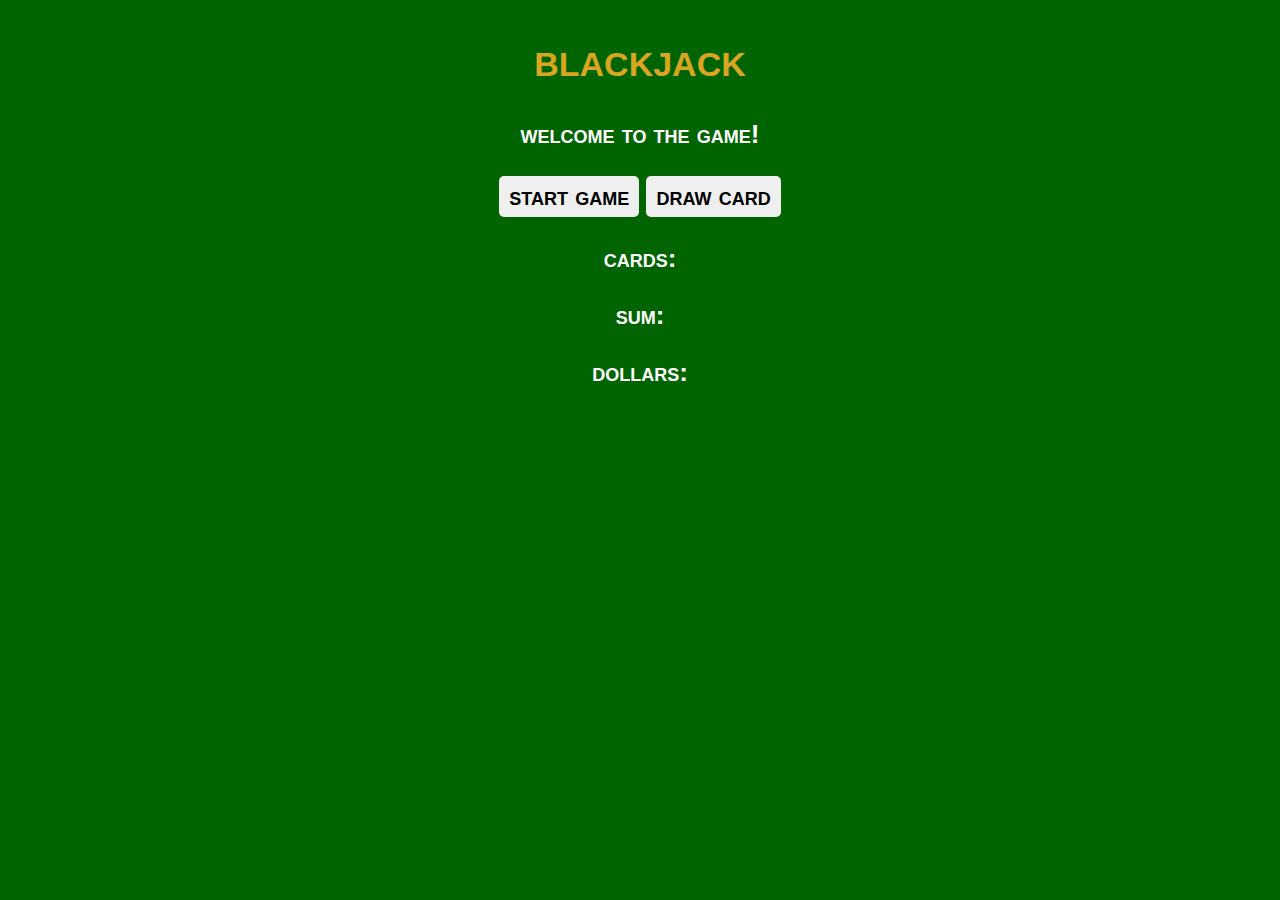
<file: Blackjack/index.html>
<!DOCTYPE html>
<html lang="en">
  <head>
    <meta charset="UTF-8" />
    <meta http-equiv="X-UA-Compatible" content="IE=edge" />
    <meta name="viewport" content="width=device-width, initial-scale=1.0" />
    <link rel="stylesheet" href="style.css" />
    <title>blackjack</title>
  </head>
  <body id="body">
    <h1 id="title">blackjack</h1>
    <p id="message-el">welcome to the game!</p>
    <button id="start" onclick="startGame()">start game</button>
    <button id="drawcard" onclick="drawCard()">draw card</button>
    <p id="cards-el">cards:</p>
    <p id="sum-el">sum:</p>
    <p id="money-el">dollars:</p>
    <script src="index.js"></script>
  </body>
</html>
</file>
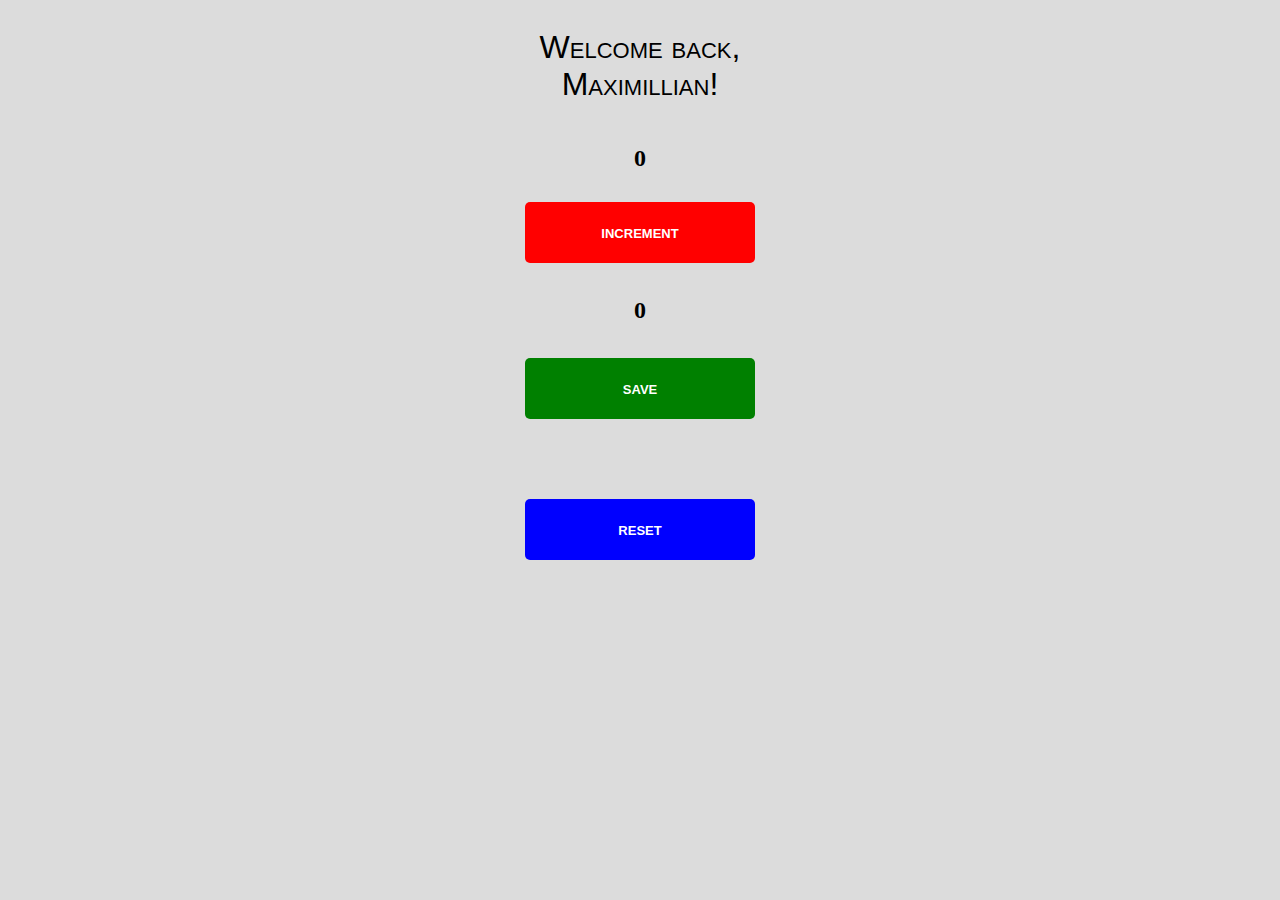
<file: People-Entered/index.html>
<!DOCTYPE html>
<html lang="en">
  <head>
    <meta charset="UTF-8" />
    <meta http-equiv="X-UA-Compatible" content="IE=edge" />
    <meta name="viewport" content="width=device-width, initial-scale=1.0" />
    <link rel="stylesheet" href="style.css" />
    <title>Counter</title>
  </head>

  <body id="body">
    <div id="main">
      <h1 id="welcome-el"></h1>
      <h2 id="countChange">0</h2>
      <button id="increment-button" onclick="increment()">increment</button>
      <p id="countSavedDisplay">0</p>
      <button id="countSaved" onclick="countSaved()">save</button>
      <button id="countReset" onclick="countReset()">reset</button>
    </div>
    <script src="script.js"></script>
  </body>
</html>
</file>
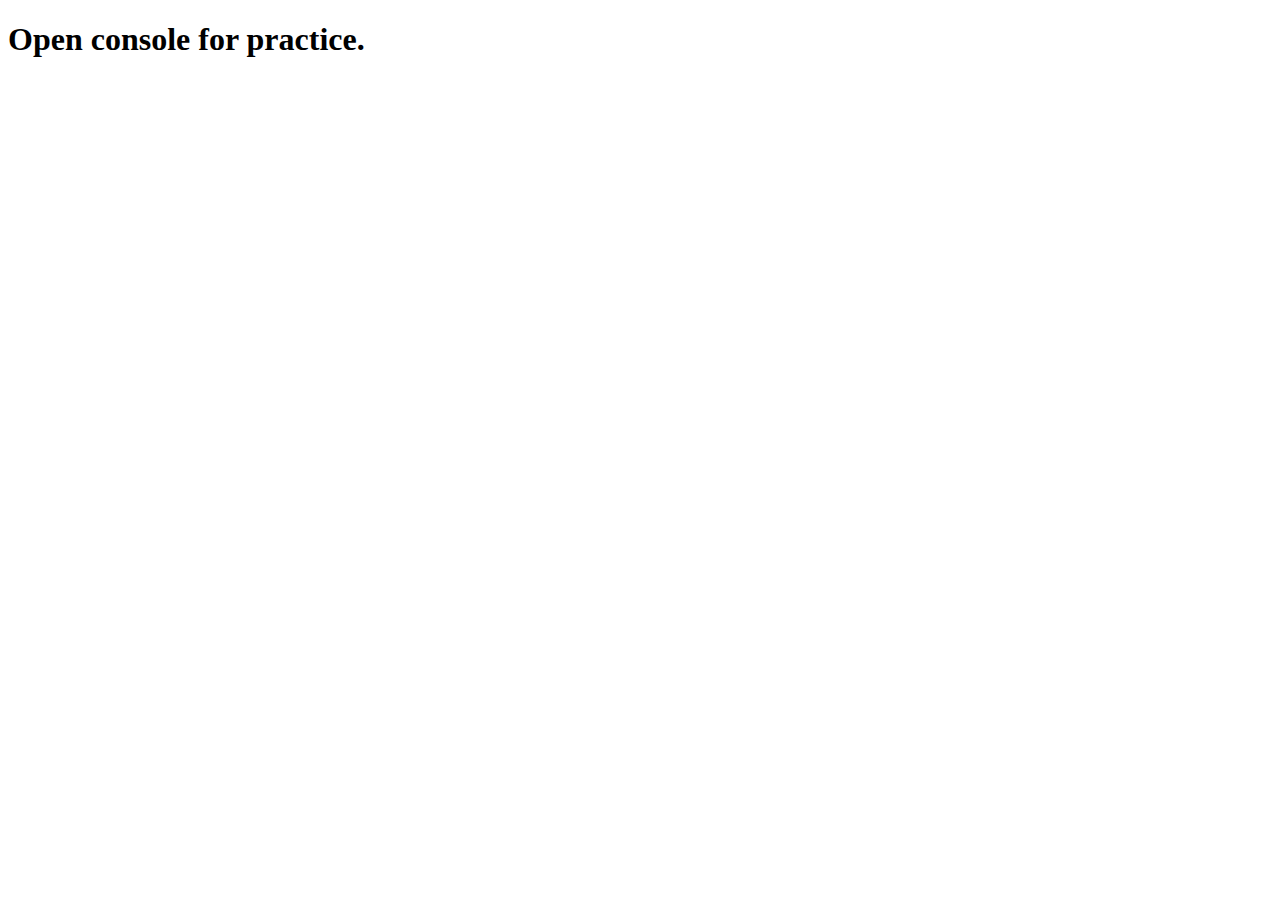
<file: Practice/index.html>
<!DOCTYPE html>
<html lang="en">
  <head>
    <meta charset="UTF-8" />
    <script src="index.js"></script>
    <title>Document</title>
  </head>

  <body>
    <h1>Open console for practice.</h1>
  </body>
</html>
</file>
<file: Blackjack/style.css>
*{
    font-family: Arial, Helvetica, sans-serif;
    text-align: center;
    color: white;
    font-variant: small-caps;
    font-weight: bold;
    font-size: 26px;
}

#body{
    background-color: rgb(0, 100, 0);
}

#title{
    font-size: 48px;
    color: goldenrod;
}

#start{
    border: none;
    color: black;
    font-size: 26px;
    border-radius: 5px;
    padding: 5px;
    padding-left: 10px;
    padding-right: 10px;
    cursor: pointer;
}

#render{
    border: none;
    color: black;
    font-size: 26px;
    border-radius: 5px;
    padding: 5px;
    padding-left: 10px;
    padding-right: 10px;
    cursor: pointer;
}

#drawcard{
    border: none;
    color: black;
    font-size: 26px;
    border-radius: 5px;
    padding: 5px;
    padding-left: 10px;
    padding-right: 10px;
    cursor: pointer;
}
</file>
<file: People-Entered/style.css>
#body{
    background-color: rgb(220, 220, 220);
}

#main{
    display: flex;
    flex-direction: column;
    text-align: center;
    margin: auto;
    max-width: 250px;
}

#welcome-el{
    font-family: Arial, Helvetica, sans-serif;
    font-weight: lighter;
    font-variant: small-caps;
}

#increment-button{
    font-variant: small-caps;
    font-size: 18px;
    font-weight: bold;

    padding-top: 20px;
    padding-bottom: 20px;
    padding-left: 20px;
    padding-right: 20px;

    margin: 10px;

    border-width: 2px;
    color: white;
    background-color: red;
    border-radius: 5px;
    border-style: none;

    transition: 0.3s;
}

#increment-button:hover{
    cursor: pointer;
}

#countSaved{
    font-variant: small-caps;
    font-size: 18px;
    font-weight: bold;

    padding-top: 20px;
    padding-bottom: 20px;
    padding-left: 20px;
    padding-right: 20px;

    margin: 10px;

    border-width: 2px;
    color: white;
    background-color: green;
    border-radius: 5px;
    border-style: none;

    transition: 0.3s;
}

#countSavedDisplay{
    font-size: 24px;
    font-weight: bold;
}

#countReset{
    font-variant: small-caps;
    font-size: 18px;
    font-weight: bold;

    padding-top: 20px;
    padding-bottom: 20px;
    padding-left: 20px;
    padding-right: 20px;

    margin: 10px;
    margin-top: 70px;

    border-width: 2px;
    color: white;
    background-color: blue;
    border-radius: 5px;
    border-style: none;

    transition: 0.3s;
}
</file>
